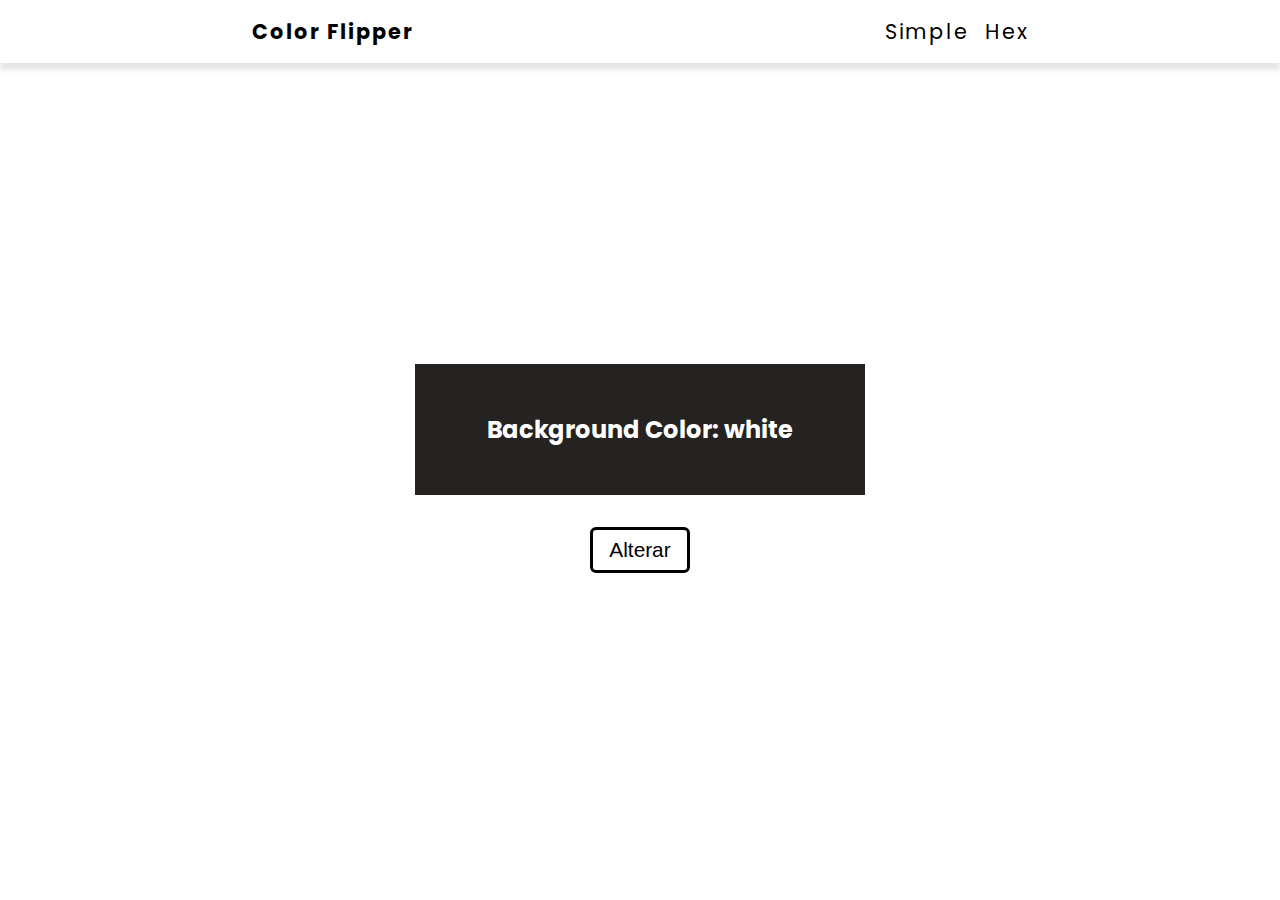
<file: index.html>
<!DOCTYPE html>
<html lang="pt-br">
<head>
    <meta charset="UTF-8">
    <meta name="viewport" content="width=device-width, initial-scale=1.0">
    
    <link rel="stylesheet" href="css/style.css">

    <title>Color Flipper</title>

</head>
<body>

    <nav>
        <div class="nav-center">
            <h4>Color Flipper</h4>
            <ul>
                <li><a href="index.html">Simple</a></li>
                <li><a href="hex.html">Hex</a></li>
            </ul>
        </div>
    </nav>

    <main>
        <div class="container">
            <h2>Background Color: <span class="color">white</span></h2>
            <button class="btn btn-hero" id="btn">Alterar</button>
        </div>
    </main>
    

    <script src="js/app.js"></script>

</body>
</html>
</file>
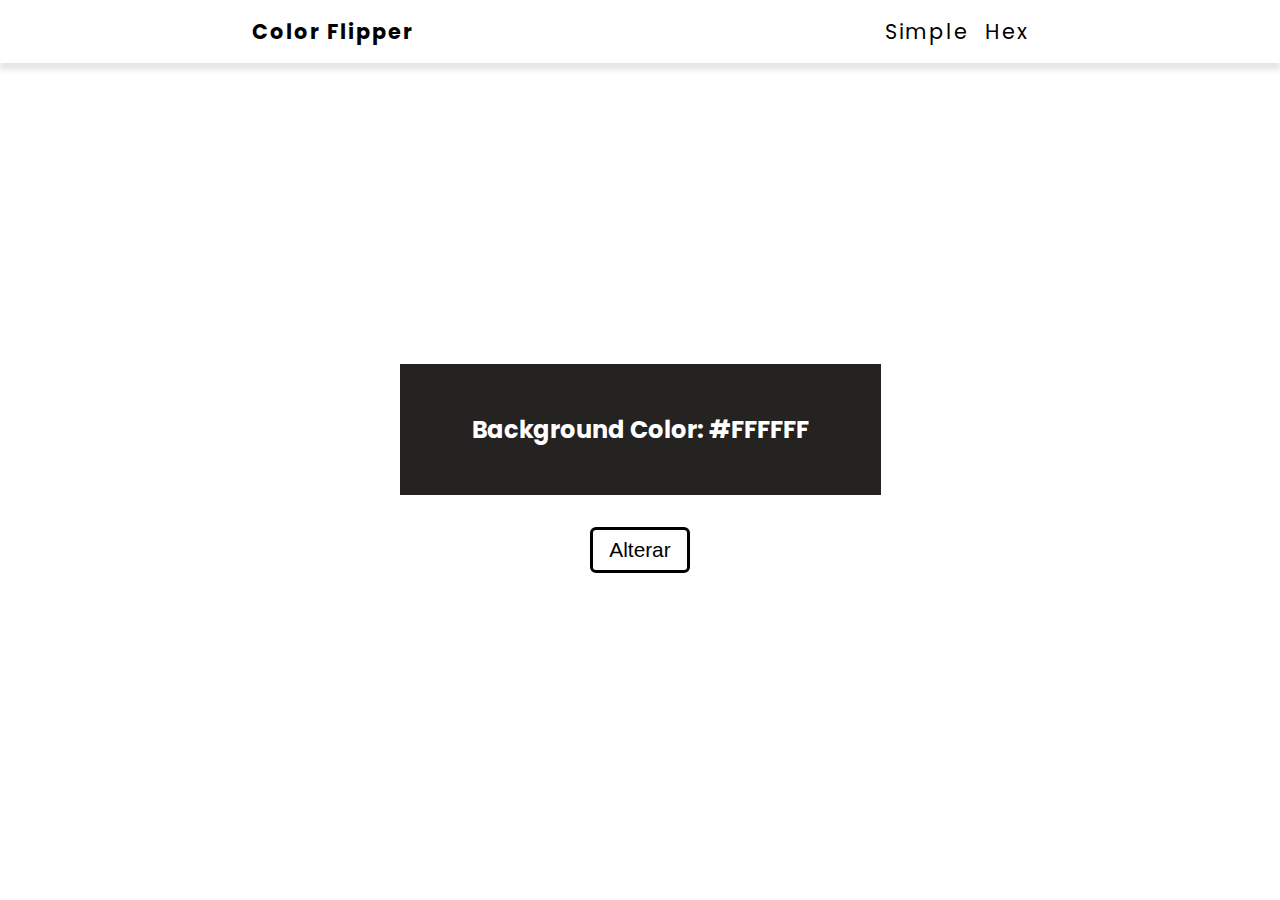
<file: hex.html>
<!DOCTYPE html>
<html lang="pt-br">
<head>
    <meta charset="UTF-8">
    <meta name="viewport" content="width=device-width, initial-scale=1.0">
    
    <link rel="stylesheet" href="css/style.css">

    <title>Color Flipper</title>

</head>
<body>

    <nav>
        <div class="nav-center">
            <h4>Color Flipper</h4>
            <ul>
                <li><a href="index.html">Simple</a></li>
                <li><a href="hex.html">Hex</a></li>
            </ul>
        </div>
    </nav>

    <main>
        <div class="container">
            <h2>Background Color: <span class="color">#FFFFFF</span></h2>
            <button class="btn btn-hero" id="btn">Alterar</button>
        </div>
    </main>
    

    <script src="js/hex.js"></script>

</body>
</html>
</file>
<file: css/style.css>
@import url('https://fonts.googleapis.com/css2?family=Poppins:wght@400;500;700&display=swap');

*{
    margin: 0;
    padding: 0;
    box-sizing: border-box;
}

body{
    font-family: "Poppins", sans-serif;
    font-weight: 400;
    font-style: normal;
}

a{
    text-decoration: none;
    color: #000;
}

.nav-center{
    display: flex;
    align-items: center;
    justify-content: space-around;
    background-color: #FFFFFF;
    letter-spacing: 2px;
    font-size: 1.3rem;

    padding: 1rem;

    box-shadow: 0 7px 5px rgba(0, 0, 0, .1);
}

.nav-center ul{
    display: flex;
    gap: 1rem;
    list-style-type: none;
}

main{
    display: flex;
    align-items: center;
    justify-content: center;
    
    text-align: center;
    min-height: 90vh;
}

.container h2{
    color: #ffffff;
    background-color: #252222;
    padding: 3rem 4.5rem;
}

.btn{
    background: none;
    padding: .5rem 1rem;
    cursor: pointer;
    margin-top: 2rem;
    border: 3px solid black;
    border-radius: 6px;
    font-size: 1.3rem;
    font-weight: 500;
}
</file>
